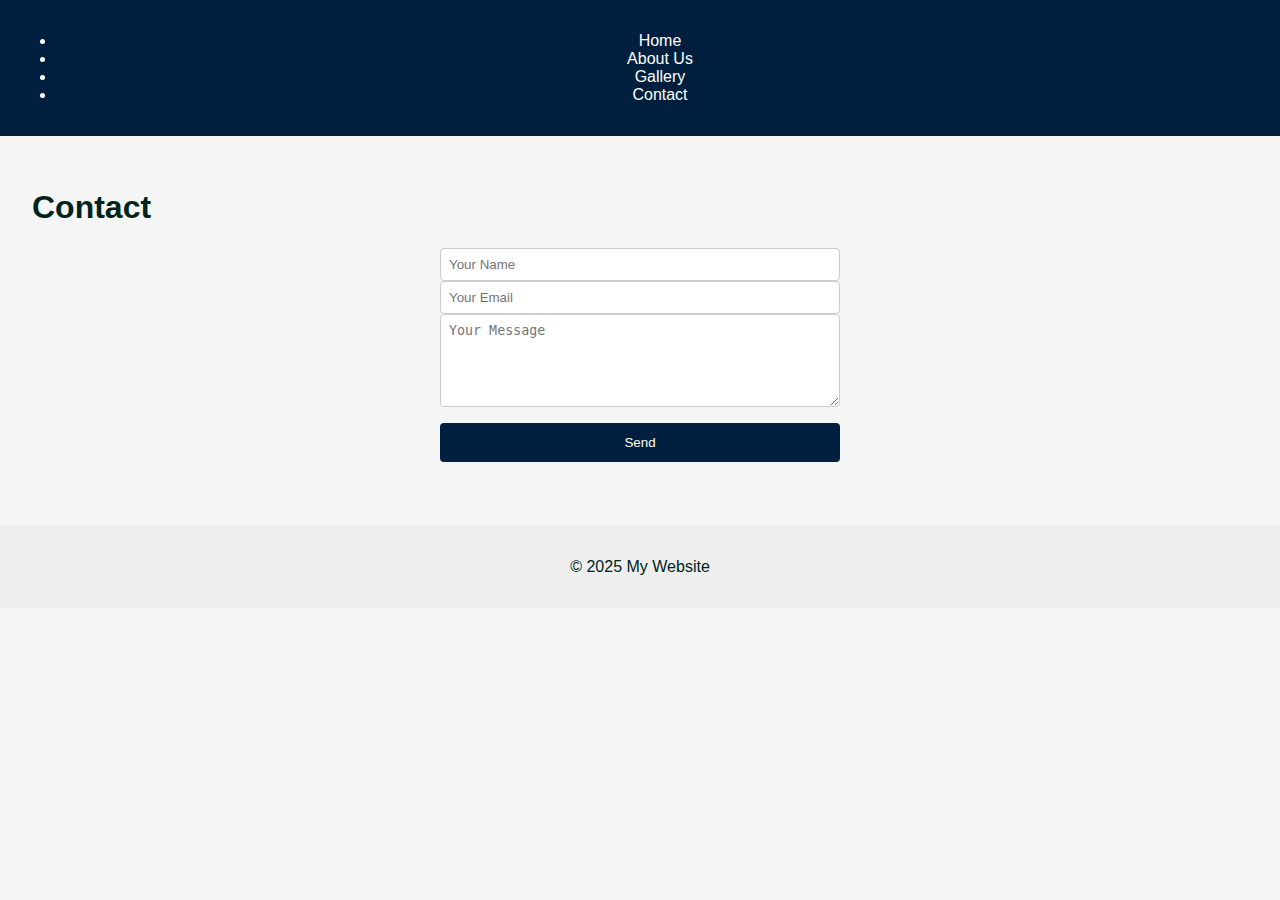
<file: contact.html>
<!DOCTYPE html>
<html lang="en">
<head>
  <meta charset="UTF-8">
  <meta name="viewport" content="width=device-width, initial-scale=1.0">
  <title>Contact</title>
  <link rel="stylesheet" href="styles.css">
</head>
<body>
  <header>
    <nav>
      <ul>
        <li><a href="index.html">Home</a></li>
        <li><a href="about.html">About Us</a></li>
        <li><a href="gallery.html">Gallery</a></li>
        <li><a href="contact.html" class="active">Contact</a></li>
      </ul>
    </nav>
  </header>

  <main>
    <h1>Contact</h1>
    <form>
      <input type="text" name="name" placeholder="Your Name" required>
      <input type="email" name="email" placeholder="Your Email" required>
      <textarea name="message" rows="5" placeholder="Your Message" required></textarea>
      <button type="submit">Send</button>
    </form>
  </main>

  <footer>
    <p>&copy; 2025 My Website</p>
  </footer>
</body>
</html>
</file>
<file: styles.css>
:root {
  --dark-blue: #001f3f;
  --light-blue: #20458E;
  --purple: #634E99;
  --font-color: #00231C;
  --background: #f5f5f5;
}

body {
  font-family: 'Comfortaa', Arial, Calibri, sans-serif;
  background-color: var(--background);
  color: var(--font-color);
  margin: 0;
  padding: 0;
}

header {
  background-color: var(--dark-blue);
  color: white;
  padding: 1rem;
  text-align: center;
}

nav a {
  color: white;
  margin: 0 1rem;
  text-decoration: none;
}

nav a:hover {
  text-decoration: underline;
}

main {
  padding: 2rem;
}

.hero {
  background-color: var(--light-blue);
  color: white;
  text-align: center;
  padding: 2rem;
  border-radius: 8px;
}

.btn {
  display: inline-block;
  background-color: var(--purple);
  color: white;
  padding: 0.75rem 1.5rem;
  text-decoration: none;
  border-radius: 5px;
  margin-top: 1rem;
}

.services ul {
  list-style-type: square;
  padding-left: 1.5rem;
}

.gallery-grid {
  display: grid;
  grid-template-columns: repeat(auto-fit, minmax(200px, 1fr));
  gap: 1rem;
}

.gallery-grid img {
  width: 100%;
  border-radius: 8px;
}

form {
  display: flex;
  flex-direction: column;
  max-width: 400px;
  margin: auto;
}

form label {
  margin-top: 1rem;
}

form input,
form textarea {
  padding: 0.5rem;
  border: 1px solid #ccc;
  border-radius: 4px;
}

form button {
  margin-top: 1rem;
  background-color: var(--dark-blue);
  color: white;
  padding: 0.75rem;
  border: none;
  border-radius: 4px;
  cursor: pointer;
}

form button:hover {
  background-color: var(--light-blue);
}

footer {
  background-color: #eee;
  text-align: center;
  padding: 1rem;
  margin-top: 2rem;
}
.logo {
  width: 80px;
  height: auto;
  display: block;
  margin: 0 auto 10px;
}
</file>
